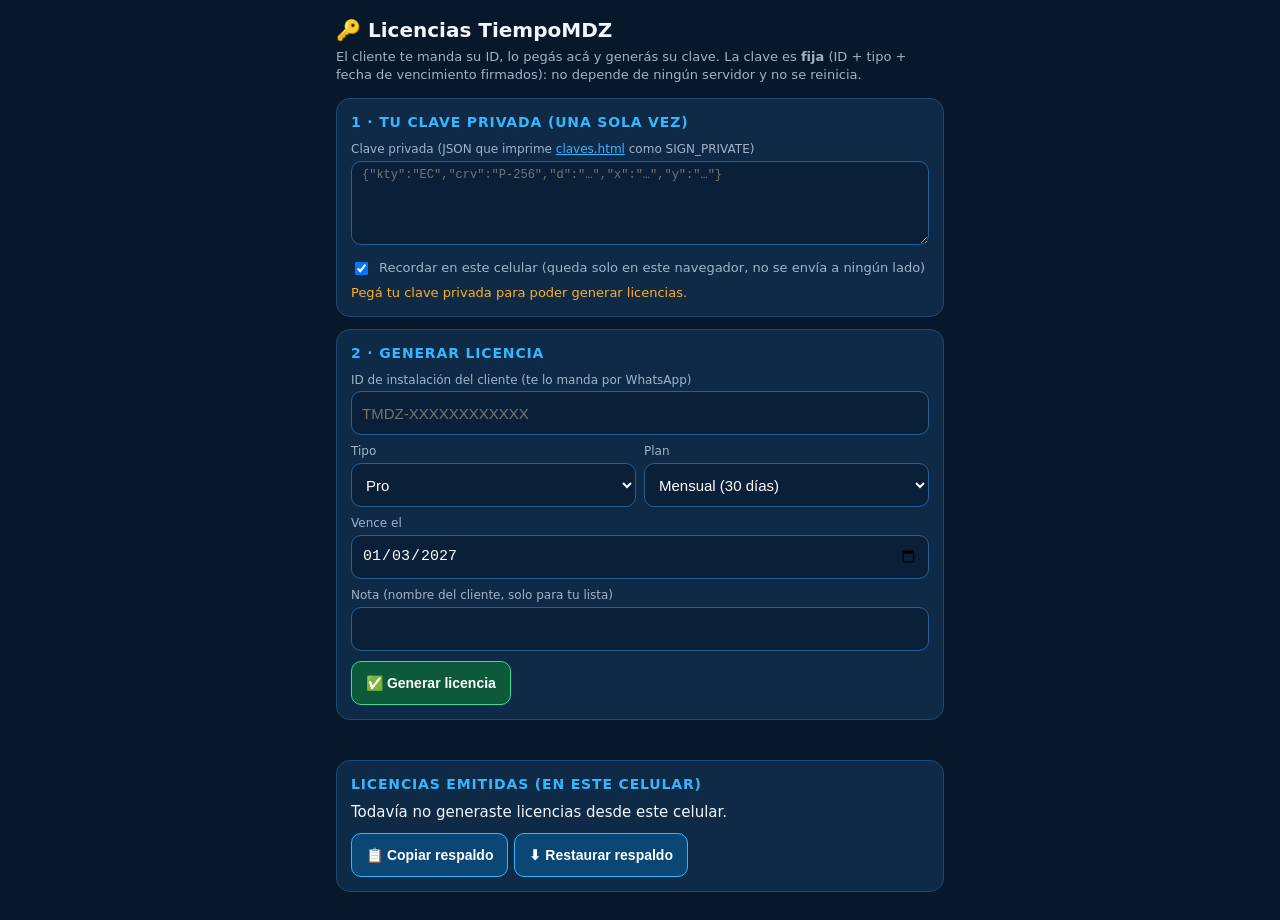
<file: admin.html>
<!doctype html>
<html lang="es"><head><meta charset="utf-8"><meta name="viewport" content="width=device-width,initial-scale=1"><meta name="robots" content="noindex">
<title>Licencias · TiempoMDZ (administración)</title>
<style>
:root{--bg:#07182b;--card:#0e2a47;--ink:#f2f7fb;--dim:#9fb4c8;--acc:#35b6ff;--ok:#3ddc97;--bad:#ff4d5e;--warn:#ffb020}
*{box-sizing:border-box}body{margin:0;background:var(--bg);color:var(--ink);font:15px/1.4 system-ui,sans-serif;padding:16px;max-width:640px;margin-inline:auto}
h1{font-size:20px;margin:0 0 4px}p.s{color:var(--dim);margin:0 0 14px;font-size:13px}
.c{background:var(--card);border:1px solid #1d4b78;border-radius:14px;padding:14px;margin:0 0 12px}
h2{font-size:14px;margin:0 0 8px;color:var(--acc);text-transform:uppercase;letter-spacing:.06em}
label{display:block;font-size:12px;color:var(--dim);margin:8px 0 3px}
input,select,textarea{width:100%;min-height:44px;border-radius:10px;border:1px solid #2a5f94;background:#0a2038;color:#fff;padding:6px 10px;font-size:15px}
textarea{font:12px monospace;min-height:84px}
button{min-height:44px;border-radius:10px;border:1px solid var(--acc);background:#0b4775;color:#fff;font-weight:700;padding:0 14px;margin:10px 6px 0 0;font-size:14px}
button.r{border-color:var(--bad);background:#5a1520}button.g{border-color:var(--ok);background:#0d5a3a}
.row{display:flex;gap:8px}.row>*{flex:1}
#msg{min-height:22px;font-size:13px;margin:6px 0}.ok{color:var(--ok)}.bad{color:var(--bad)}.warn{color:var(--warn)}
table{width:100%;border-collapse:collapse;font-size:12.5px}td,th{padding:6px 4px;border-bottom:1px solid #1d4b78;text-align:left;vertical-align:top}
.chk{display:flex;align-items:center;gap:8px;font-size:13px;color:var(--dim);margin-top:8px}.chk input{width:auto;min-height:0}
small{color:var(--dim)}
</style></head><body>
<h1>🔑 Licencias TiempoMDZ</h1>
<p class="s">El cliente te manda su ID, lo pegás acá y generás su clave. La clave es <b>fija</b> (ID + tipo + fecha de vencimiento firmados): no depende de ningún servidor y no se reinicia.</p>

<div class="c"><h2>1 · Tu clave privada (una sola vez)</h2>
<label>Clave privada (JSON que imprime <a href="licencias/claves.html" style="color:var(--acc)">claves.html</a> como SIGN_PRIVATE)</label>
<textarea id="prv" spellcheck="false" autocomplete="off" placeholder='{"kty":"EC","crv":"P-256","d":"…","x":"…","y":"…"}'></textarea>
<label class="chk"><input type="checkbox" id="rem" checked> Recordar en este celular (queda solo en este navegador, no se envía a ningún lado)</label>
<div id="keyst" class="warn" style="font-size:13px;margin-top:6px"></div></div>

<div class="c"><h2>2 · Generar licencia</h2>
<label>ID de instalación del cliente (te lo manda por WhatsApp)</label><input id="dev" placeholder="TMDZ-XXXXXXXXXXXX" autocapitalize="characters" autocomplete="off">
<div class="row"><div><label>Tipo</label><select id="tier"><option value="pro">Pro</option><option value="basic">Básica</option></select></div>
<div><label>Plan</label><select id="plan"><option value="M">Mensual (30 días)</option><option value="S">Semestral (182 días)</option><option value="A">Anual (365 días)</option></select></div></div>
<label>Vence el <small id="hint"></small></label><input id="exp" type="date">
<label>Nota (nombre del cliente, solo para tu lista)</label><input id="note" maxlength="80">
<button id="gen" class="g">✅ Generar licencia</button></div>
<div id="msg"></div>

<div class="c" id="res" hidden><h2>Clave para el cliente</h2>
<textarea id="code" readonly></textarea>
<button id="cpcode">📋 Copiar solo la clave</button><button id="cpmsg">📋 Copiar mensaje completo</button><button id="share">📤 Compartir</button>
<p class="s" style="margin:10px 0 0">Mandale el mensaje por WhatsApp: el cliente abre la app → 🔑 → pega la clave → Activar.</p></div>

<div class="c"><h2>Licencias emitidas (en este celular)</h2>
<div id="out" style="overflow-x:auto"></div>
<button id="bk">📋 Copiar respaldo</button><button id="rs">⬇ Restaurar respaldo</button></div>

<script>document.write('<script src="config.js?t='+Date.now()+'"><\/script>')</script>
<script>
const $=id=>document.getElementById(id),enc=new TextEncoder();
const PLAN={M:30,S:182,A:365},PN={M:'mensual',S:'semestral',A:'anual',X:''};
const b64u=b=>btoa(String.fromCharCode(...new Uint8Array(b))).replace(/\+/g,'-').replace(/\//g,'_').replace(/=+$/,'');
const say=(t,c)=>{$('msg').textContent=t;$('msg').className=c||''};
const fmt=ms=>new Date(ms).toLocaleDateString('es-AR');
const ls={g:k=>{try{return localStorage.getItem(k)}catch(e){return null}},s:(k,v)=>{try{localStorage.setItem(k,v)}catch(e){}},d:k=>{try{localStorage.removeItem(k)}catch(e){}}};
let priv=null,hist=[];try{hist=JSON.parse(ls.g('adm_hist')||'[]')}catch(e){}
const dev=()=>$('dev').value.trim().toUpperCase();
const ymd=ms=>{const d=new Date(ms),p=n=>String(n).padStart(2,'0');return d.getFullYear()+'-'+p(d.getMonth()+1)+'-'+p(d.getDate())};

async function loadKey(txt){
  priv=null;$('keyst').className='warn';
  if(!txt.trim()){$('keyst').textContent='Pegá tu clave privada para poder generar licencias.';return}
  try{
    const j=JSON.parse(txt);if(!j.d||!j.x||!j.y)throw 0;
    priv=await crypto.subtle.importKey('jwk',{kty:'EC',crv:'P-256',d:j.d,x:j.x,y:j.y},{name:'ECDSA',namedCurve:'P-256'},false,['sign']);
    const pub=(window.CM_CFG||{}).licPub;
    if(pub&&pub.x===j.x&&pub.y===j.y){$('keyst').className='ok';$('keyst').textContent='✔ Clave válida y coincide con la clave pública de config.js (empieza con '+j.x.slice(0,6)+'…)'}
    else if(!pub){$('keyst').className='warn';$('keyst').textContent='✔ Clave privada válida. Pero el config.js publicado en tu sitio todavía no tiene licPub: subí el config.js con la clave pública a GitHub, esperá 1–2 minutos y recargá esta página (Ctrl+F5). Tu clave pública es: '+JSON.stringify({kty:'EC',crv:'P-256',x:j.x,y:j.y})}
    else{$('keyst').className='warn';$('keyst').textContent='✔ Clave válida, pero NO coincide con licPub de config.js: las claves que generes no van a funcionar en la app hasta que pongas esta clave pública en config.js → licPub: '+JSON.stringify({kty:'EC',crv:'P-256',x:j.x,y:j.y})}
    if($('rem').checked)ls.s('adm_prv',txt.trim());else ls.d('adm_prv');
  }catch(e){$('keyst').className='bad';$('keyst').textContent='✖ Esa clave privada no es válida.'}
}
$('prv').oninput=()=>loadKey($('prv').value);$('rem').onchange=()=>loadKey($('prv').value);
const saved=ls.g('adm_prv');if(saved){$('prv').value=saved;loadKey(saved)}else loadKey('');

function lastExp(d){return hist.filter(h=>h.device===d).reduce((m,h)=>Math.max(m,h.exp),0)}
function suggest(){ // renovar suma días: si ya tiene licencia vigente, se cuenta desde su vencimiento
  const days=PLAN[$('plan').value],d=dev(),from=Math.max(Date.now(),lastExp(d));
  $('exp').value=ymd(from+days*864e5);$('hint').textContent=lastExp(d)>Date.now()?'(renueva desde su vencimiento actual, '+fmt(lastExp(d))+')':'';
}
$('plan').onchange=suggest;$('dev').oninput=suggest;suggest();

$('gen').onclick=async()=>{
  if(!priv){say('✖ Primero pegá tu clave privada.','bad');return}
  const d=dev();if(!/^TMDZ-[A-Z0-9]{12}$/.test(d)){say('✖ ID inválido (formato TMDZ-XXXXXXXXXXXX).','bad');return}
  const [y,m,dd]=$('exp').value.split('-').map(Number);if(!y){say('✖ Elegí la fecha de vencimiento.','bad');return}
  const exp=new Date(y,m-1,dd,23,59,59).getTime();if(exp<=Date.now()){say('✖ La fecha de vencimiento ya pasó.','bad');return}
  const payload={v:2,d,t:$('tier').value,p:$('plan').value,e:exp,i:Date.now()};
  const body=b64u(enc.encode(JSON.stringify(payload))),sig=await crypto.subtle.sign({name:'ECDSA',hash:'SHA-256'},priv,enc.encode(body));
  const code='TMDZ2.'+body+'.'+b64u(sig),tn=payload.t==='pro'?'PRO':'BÁSICA';
  const msg='Tu licencia '+tn+' '+PN[payload.p]+' de TiempoMDZ está lista ✅ (vence el '+fmt(exp)+').\nAbrí la app → tocá 🔑 → pegá esta clave y tocá Activar:\n\n'+code;
  hist=hist.filter(h=>!(h.device===d&&h.exp===exp));
  hist.unshift({device:d,tier:payload.t,plan:payload.p,exp,note:$('note').value.trim(),at:Date.now(),code,msg});
  ls.s('adm_hist',JSON.stringify(hist.slice(0,300)));
  $('code').value=code;$('code').dataset.msg=msg;$('res').hidden=false;say('✔ '+tn+' '+PN[payload.p]+' hasta el '+fmt(exp),'ok');draw();
  $('res').scrollIntoView({behavior:'smooth'});
};
async function copy(t,b){try{await navigator.clipboard.writeText(t);const o=b.textContent;b.textContent='✔ Copiado';setTimeout(()=>b.textContent=o,1600)}catch(e){say('Copiá a mano desde el cuadro.','warn')}}
$('cpcode').onclick=e=>copy($('code').value,e.target);
$('cpmsg').onclick=e=>copy($('code').dataset.msg||$('code').value,e.target);
$('share').onclick=()=>{const t=$('code').dataset.msg||$('code').value;if(navigator.share)navigator.share({text:t}).catch(()=>{});else window.open('https://wa.me/?text='+encodeURIComponent(t),'_blank')};

function draw(){
  const o=$('out');o.textContent='';if(!hist.length){o.textContent='Todavía no generaste licencias desde este celular.';return}
  const t=document.createElement('table');t.innerHTML='<tr><th>ID / nota</th><th>Tipo</th><th>Vence</th><th></th></tr>';
  hist.forEach(h=>{const r=t.insertRow(),a=r.insertCell();a.textContent=h.device+(h.note?' · '+h.note:'');a.style.cursor='pointer';a.onclick=()=>{$('dev').value=h.device;suggest();scrollTo({top:0,behavior:'smooth'})};
    r.insertCell().textContent=(h.tier==='pro'?'Pro ':'Básica ')+(PN[h.plan]||'');const e=r.insertCell();e.textContent=fmt(h.exp)+(h.exp<Date.now()?' (vencida)':'');
    const b=document.createElement('button');b.textContent='📋';b.title='Copiar mensaje con la clave';b.style.margin='0';b.onclick=ev=>copy(h.msg||h.code,ev.target);r.insertCell().appendChild(b)});
  o.appendChild(t);
}
$('bk').onclick=e=>copy(JSON.stringify(hist),e.target);
$('rs').onclick=()=>{const t=prompt('Pegá el respaldo (JSON) que copiaste antes:');if(!t)return;try{const a=JSON.parse(t);if(!Array.isArray(a))throw 0;const seen=new Set(hist.map(h=>h.device+h.exp));a.forEach(h=>{if(h&&h.device&&h.exp&&!seen.has(h.device+h.exp))hist.push(h)});hist.sort((x,y)=>y.at-x.at);ls.s('adm_hist',JSON.stringify(hist));draw();say('✔ Respaldo restaurado','ok')}catch(e){say('✖ Ese respaldo no es válido.','bad')}};
draw();
</script></body></html>
</file>
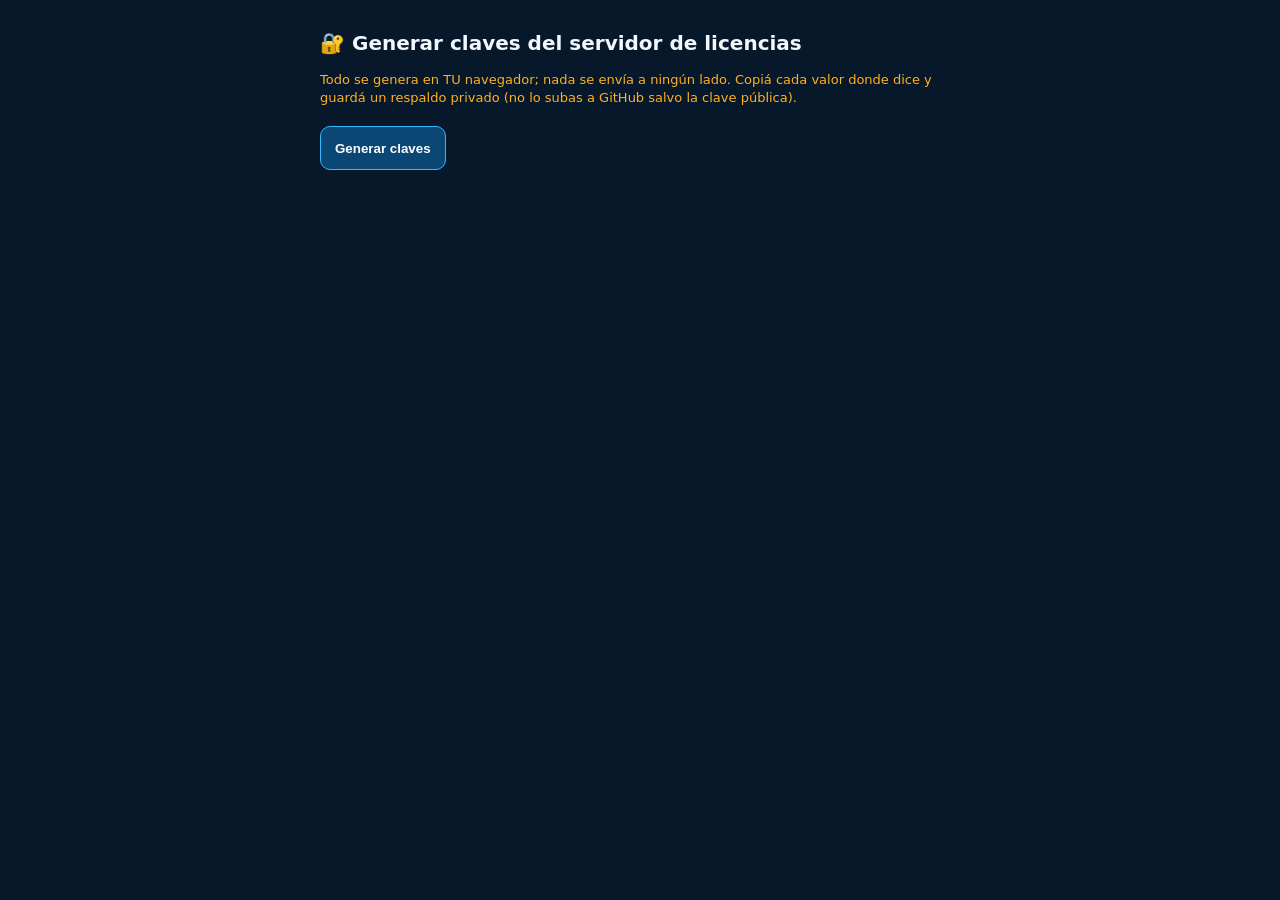
<file: licencias/claves.html>
<!doctype html>
<html lang="es"><head><meta charset="utf-8"><meta name="viewport" content="width=device-width,initial-scale=1"><meta name="robots" content="noindex">
<title>Generar claves de licencias</title>
<style>body{margin:0;background:#07182b;color:#f2f7fb;font:15px/1.4 system-ui,sans-serif;padding:16px;max-width:640px;margin-inline:auto}
h1{font-size:20px}.c{background:#0e2a47;border:1px solid #1d4b78;border-radius:14px;padding:12px;margin:0 0 12px}h2{font-size:13px;margin:0 0 6px;color:#35b6ff}
textarea{width:100%;min-height:90px;background:#0a2038;color:#fff;border:1px solid #2a5f94;border-radius:10px;padding:8px;font:12px monospace}
button{min-height:44px;border-radius:10px;border:1px solid #35b6ff;background:#0b4775;color:#fff;font-weight:700;padding:0 14px;margin:6px 6px 0 0}
.w{color:#ffb020;font-size:13px}</style></head><body>
<h1>🔐 Generar claves del servidor de licencias</h1>
<p class="w">Todo se genera en TU navegador; nada se envía a ningún lado. Copiá cada valor donde dice y guardá un respaldo privado (no lo subas a GitHub salvo la clave pública).</p>
<button id="go">Generar claves</button>
<div id="out" hidden>
<div class="c"><h2>1 · Secret SIGN_PRIVATE (Cloudflare → Settings → Variables and Secrets → Secret)</h2><textarea id="a" readonly></textarea><button data-c="a">Copiar</button></div>
<div class="c"><h2>2 · Secret ADMIN_KEY (tu contraseña para admin.html)</h2><textarea id="b" readonly style="min-height:50px"></textarea><button data-c="b">Copiar</button></div>
<div class="c"><h2>3 · Secret IP_SALT</h2><textarea id="d" readonly style="min-height:50px"></textarea><button data-c="d">Copiar</button></div>
<div class="c"><h2>4 · config.js → licPub (clave pública, esta SÍ va en GitHub)</h2><textarea id="e" readonly></textarea><button data-c="e">Copiar</button></div>
</div>
<script>
const $=i=>document.getElementById(i),hex=n=>[...crypto.getRandomValues(new Uint8Array(n))].map(b=>b.toString(16).padStart(2,'0')).join('');
$('go').onclick=async()=>{const k=await crypto.subtle.generateKey({name:'ECDSA',namedCurve:'P-256'},true,['sign','verify']);
 const pub=await crypto.subtle.exportKey('jwk',k.publicKey),prv=await crypto.subtle.exportKey('jwk',k.privateKey);
 [pub,prv].forEach(j=>{delete j.key_ops;delete j.ext});
 $('a').value=JSON.stringify(prv);$('b').value=hex(24);$('d').value=hex(16);$('e').value=JSON.stringify(pub);$('out').hidden=false;$('go').textContent='Generar otras (invalida las anteriores)'};
document.querySelectorAll('[data-c]').forEach(b=>b.onclick=async()=>{const t=$(b.dataset.c);t.select();try{await navigator.clipboard.writeText(t.value);b.textContent='✔ Copiado'}catch(e){document.execCommand('copy')}});
</script></body></html>
</file>
